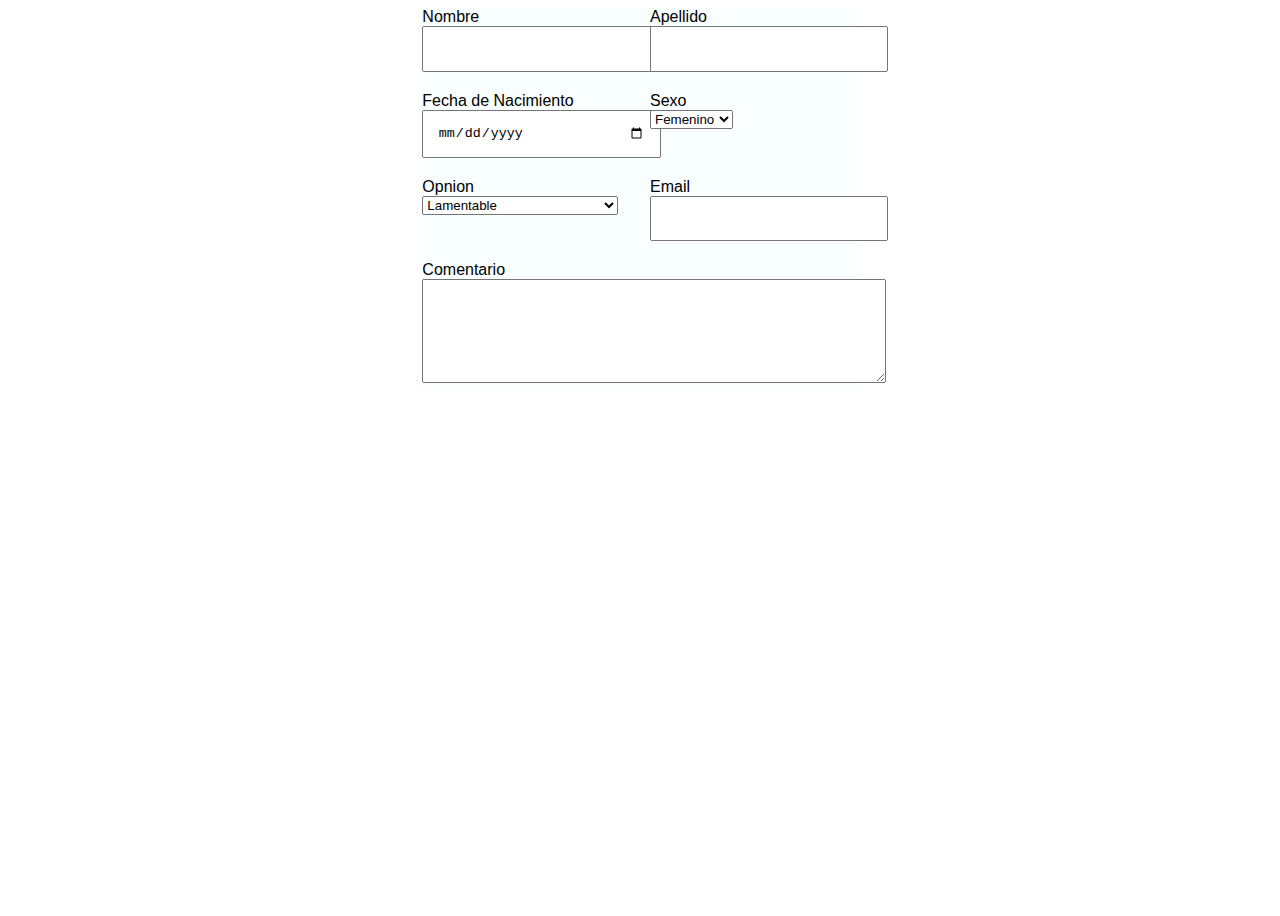
<file: pages/encuesta.html>
<!DOCTYPE html>
<html lang="en">
  <head>
    <meta charset="UTF-8" />
    <meta http-equiv="X-UA-Compatible" content="IE=edge" />
    <meta name="viewport" content="width=device-width, initial-scale=1.0" />
    <link rel="stylesheet" type="text/css" href="../css/cards.css" />
  </head>
  <body>
    <article class="articulo">
      <div class="formulario">
        <form>
          <p>
            <label>Nombre</label>
            <input type="text" name="nombre" />
          </p>
          <p>
            <label>Apellido</label>
            <input type="text" name="apellido" />
          </p>
          <p>
            <label>Fecha de Nacimiento</label>
            <input type="date" name="fechaNacimiento" />
          </p>
          <p>
            <label>Sexo</label>
            <select name="sexo">
              <option value="1">Masculino</option>
              <option value="2" selected>Femenino</option>
            </select>
          </p>
          <p>
            <label>Opnion</label>
            <select name="opinion">
              <option value="1">Me encanto</option>
              <option value="2" selected>Cumple con mis expectativas</option>
              <option value="3" selected>Podría ser mejor</option>
              <option value="4" selected>Mala</option>
              <option value="5" selected>Lamentable</option>
            </select>
          </p>
          <p>
            <label>Email</label>
            <input type="email" name="email" />
          </p>
          <div class="full">
            <p>
              <label>Comentario</label>
              <textarea name="comentario" rows="5"></textarea>
            </p>
          </div>
        </form>
      </div>
    </article>
  </body>
</html>
</file>
<file: css/cards.css>
/* CARDS */
body {
  min-height: 100vh;
  font-family: 'Poppins', sans-serif;
}

.articulo {
  display: flex;
  height: 50px;
  flex-direction: row;
  justify-content: space-around;
  flex-flow: wrap;
}

.card {
  width: 20%;
  background: #fff;
  border: 1px solid #ccc;
  margin-bottom: 50px;
  transition: 0.3s;
}

.card-header {
  padding: 5px 5px;
  background: linear-gradient(
    to right,
    var(--colorPrincial),
    var(--colorPrincialLight)
  );
  color: #fff;
}

.card-header img {
  width: 100%;
}

.card-body {
  padding: 15px 10px;
  text-align: center;
  font-size: 12px;
  font-weight: bold;
}

.card:hover {
  transform: scale(1.05);
  box-shadow: 0 0 40px -10px rgba(0, 0, 0, 0.25);
}

@media screen and (max-width: 1000px) {
  .card {
    width: 40%;
  }
}

@media screen and (max-width: 620px) {
  article {
    width: 100%;
  }

  .card {
    width: 80%;
  }
}

.formulario {
  background: #f9feff;
}

.formulario form {
  display: grid;
  grid-template-columns: 1fr 1fr;
  grid-gap: 20px;
}

.formulario form label {
  display: block;
}

.formulario form p {
  margin: 0;
}

.formulario form .full {
  grid-column: 1 / 3;
}

.formulario form button,
.formulario form input,
.formulario form textarea {
  width: 100%;
  padding: 1em;
}

.formulario form button {
  background: #c9e6ff;
  border: 0;
  text-transform: uppercase;
}
</file>
